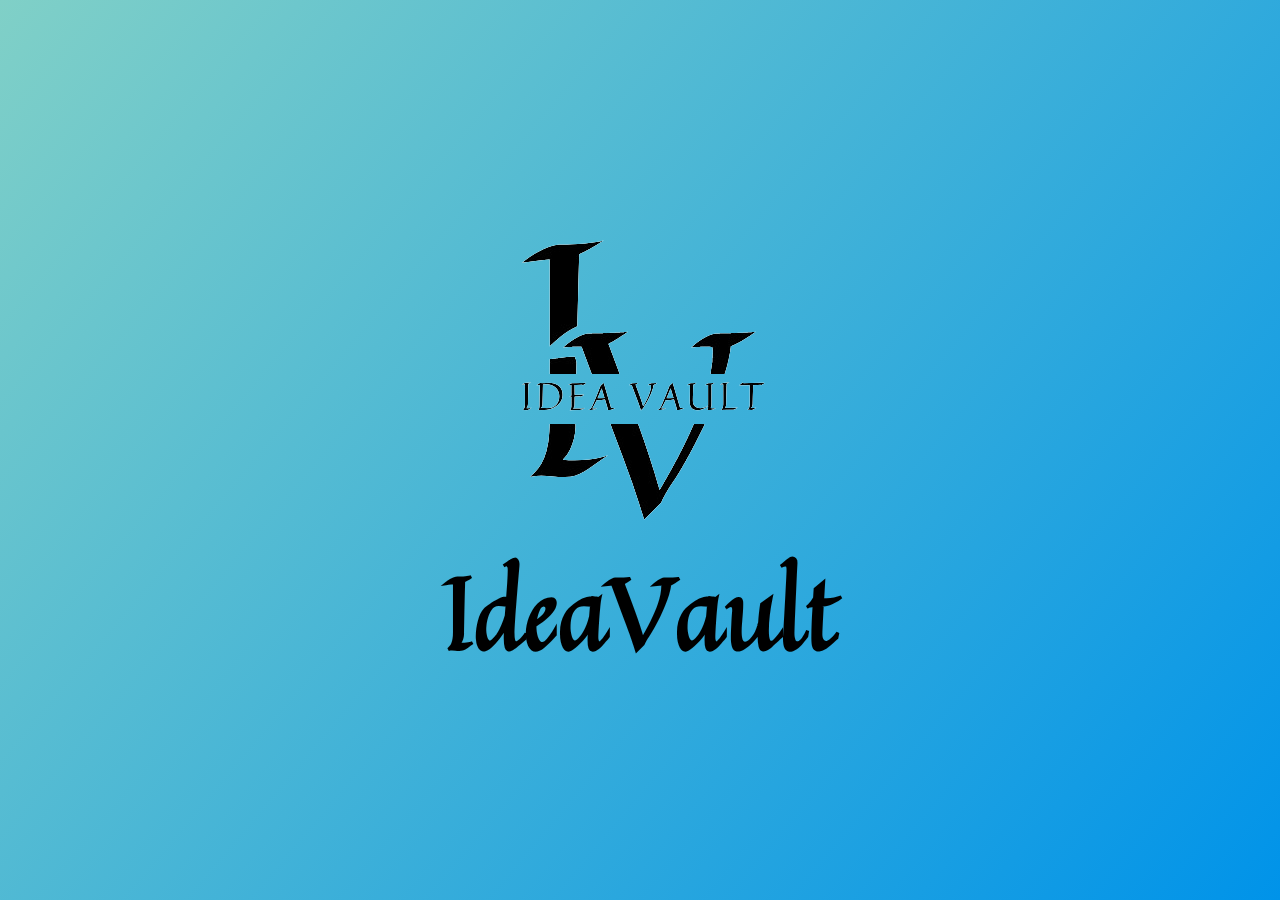
<file: Index.html>
<!DOCTYPE html>
<html lang="en">

<head>
    <meta charset="UTF-8">
    <meta name="viewport" content="width=device-width, initial-scale=1.0">
    <link rel="preconnect" href="https://fonts.googleapis.com">
    <link rel="preconnect" href="https://fonts.gstatic.com" crossorigin>
    <link href="https://fonts.googleapis.com/css2?family=Quintessential&display=swap" rel="stylesheet">
    <title>IdeaVault</title>
    <link rel="stylesheet" href="Style.css" class="css">
</head>

<body>
    <div class="splash-screen">
        <!-- <h1>Loading ... </h1> -->
        <img src="Logo-RBG.png" alt="">
        <h1>IdeaVault</h1>
    </div>

    <script>
        setTimeout(function () {
            location.href = 'NoteApp.html';
        }, 2000);
    </script>
</body>

</html>
</file>
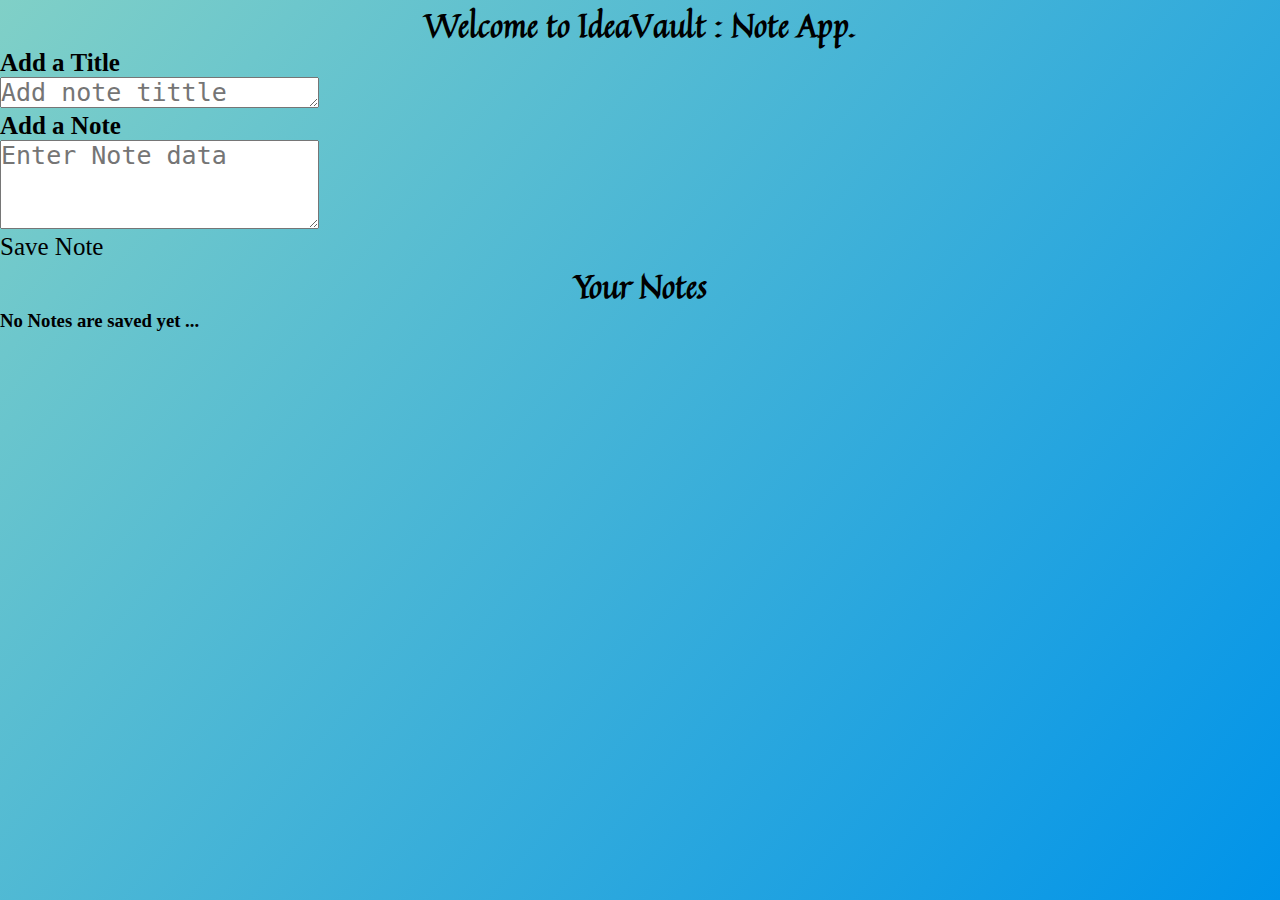
<file: NoteApp.html>
<!DOCTYPE html>
<html lang="en">

<head>
    <meta charset="UTF-8">
    <meta name="viewport" content="width=device-width, initial-scale=1.0">
    <meta http-equiv="X-UA-Compatible" content="ie=edge">
    <title>IdeaVault : Note App</title>
    <link rel="stylesheet" href="Style.css" class="css">
    <link rel="preconnect" href="https://fonts.googleapis.com">
    <link rel="preconnect" href="https://fonts.gstatic.com" crossorigin>
    <link href="https://fonts.googleapis.com/css2?family=Quintessential&display=swap" rel="stylesheet">
    <link href="https://cdn.jsdelivr.net/npm/bootstrap@5.1.3/dist/css/bootstrap.min.css" rel="stylesheet"
        integrity="sha384-1BmE4kWBq78iYhFldvKuhfTAU6auU8tT94WrHftjDbrCEXSU1oBoqyl2QvZ6jIW3" crossorigin="anonymous">
    <link rel="stylesheet" href="https://cdnjs.cloudflare.com/ajax/libs/font-awesome/6.5.2/css/all.min.css"
        integrity="sha512-SnH5WK+bZxgPHs44uWIX+LLJAJ9/2PkPKZ5QiAj6Ta86w+fsb2TkcmfRyVX3pBnMFcV7oQPJkl9QevSCWr3W6A=="
        crossorigin="anonymous" referrerpolicy="no-referrer" />
</head>

<body>
    <!-- <nav class="navbar navbar-dark bg-dark">
        <div class="container-fluid">
            <a class="navbar-brand">IdeaVault : Note App</a>
            <form class="d-flex">
                <input id="searchTxt" class="form-control me-2" type="search" placeholder="Search" aria-label="Search">
                <button class="btn btn-outline-success" type="submit">Search</button>
            </form>
        </div>
    </nav> -->

    <div class="container my-3 ">
        <h1>Welcome to IdeaVault : Note App.</h1>

        <div class="card m-3">
            <div class="card-body">
                <h5 class="card-title">Add a Title</h5>
                <div class="mb-3">
                    <textarea class="form-control" id="titleTxt" rows="1" placeholder="Add note tittle"></textarea>
                </div>
                <!-- <a class="btn btn-primary" id="addBtn">Save</a> -->
            </div>
            <div class="card m-3">
                <div class="card-body">
                    <h5 class="card-title">Add a Note</h5>
                    <div class="mb-3">
                        <textarea class="form-control" id="addTxt" rows="3" placeholder="Enter Note data"></textarea>
                    </div>
                    <a class="btn btn-primary" id="addBtn">Save Note <i class="fa-regular fa-bookmark"></i></a>
                </div>
            </div>
            <!-- <hr> -->
            <h1>Your Notes</h1>
            <!-- <hr> -->
            <div id="notes" class="row container-fluid">
            </div>
        </div>

        <script src="https://cdn.jsdelivr.net/npm/@popperjs/core@2.10.2/dist/umd/popper.min.js"
            integrity="sha384-7+zCNj/IqJ95wo16oMtfsKbZ9ccEh31eOz1HGyDuCQ6wgnyJNSYdrPa03rtR1zdB"
            crossorigin="anonymous"></script>
        <script src="https://cdn.jsdelivr.net/npm/bootstrap@5.1.3/dist/js/bootstrap.min.js"
            integrity="sha384-QJHtvGhmr9XOIpI6YVutG+2QOK9T+ZnN4kzFN1RtK3zEFEIsxhlmWl5/YESvpZ13"
            crossorigin="anonymous"></script>
        <script src="Script.js"></script>
    </div>
</body>

</html>
</file>
<file: Style.css>
* {
    margin: 0;
    padding: 0;
}

body {
    background-color: #0093E9;
    background-image: linear-gradient(310deg, #0093E9 0%, #80D0C7 100%);
    background-repeat: no-repeat;
    background-attachment: fixed;
    background-size: cover;
}

/* Splash Screen Style */

.splash-screen {
    display: flex;
    flex-direction: column;
    align-items: center;
    justify-content: center;
    height: 100vh;
}

.splash-screen h1 {
    font-size: 100px;
    font-family: Quintessential;
}

@media (max-width: 468px) {
    .splash-screen img {
        height: 150px;
    } 

    .splash-screen h1 {
        /* background-color: blue; */
        font-size:45px;
    }
    
}
/* Note App Style */

.container > h1 , .card h1 {
    font-family: Quintessential;
    font-weight: bold;
    text-align: center;
}

/* .card {
    background-color: transparent;
    padding: 15px;
    border-radius: 15px;
    border: 2px solid black;
} */

.card-title, .form-control{
    font-size: 25px;
}

#addBtn {
    font-size: 25px;
}
</file>
